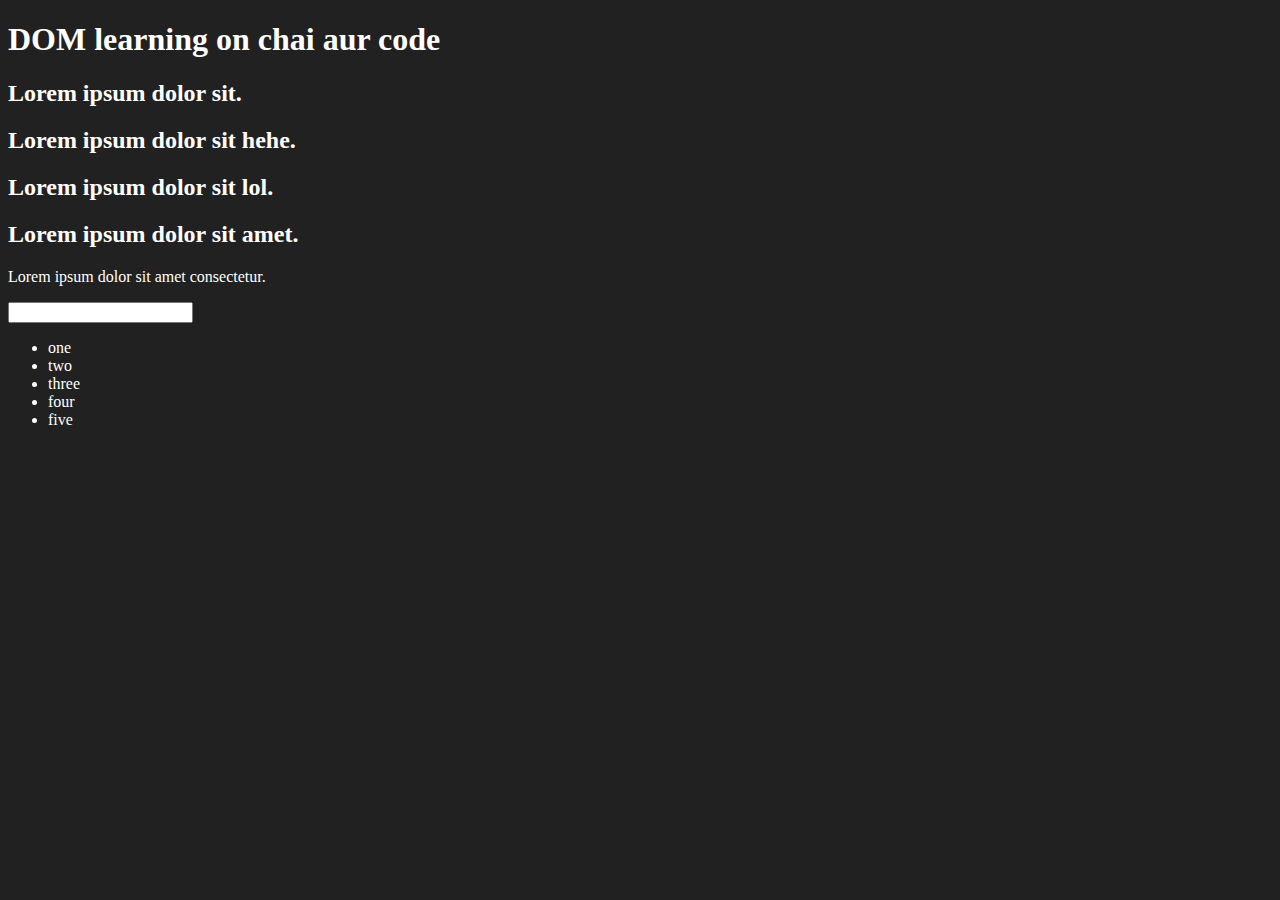
<file: 06_DOM/01_.html>
<!DOCTYPE html>
<html lang="en">

<head>
    <meta charset="UTF-8">
    <meta name="viewport" content="width=device-width, initial-scale=1.0">
    <title>DOM learning</title>
    <style>
        .bg-balck {
            background-color: #212121;
            color: #fff;
        }
    </style>
</head>

<body class="bg-balck">
    <div class="bg-balck">
        <h1 id="title" class="heading">DOM learning on chai aur code <span style="display: none;">test text</span></h1>
        <h2>Lorem ipsum dolor sit.</h2>
        <h2>Lorem ipsum dolor sit hehe.</h2>
        <h2>Lorem ipsum dolor sit lol.</h2>
        <h2>Lorem ipsum dolor sit amet.</h2>
        <p>Lorem ipsum dolor sit amet consectetur.</p>
        <input type="password" name="" id="">

        <ul>
        <li class="list-item">one</li>
        <li class="list-item">two</li>
        <li class="list-item">three</li>
        <li class="list-item">four</li>
        <li class="list-item">five</li>
        </ul>
    </div>
</body>

</html>
</file>
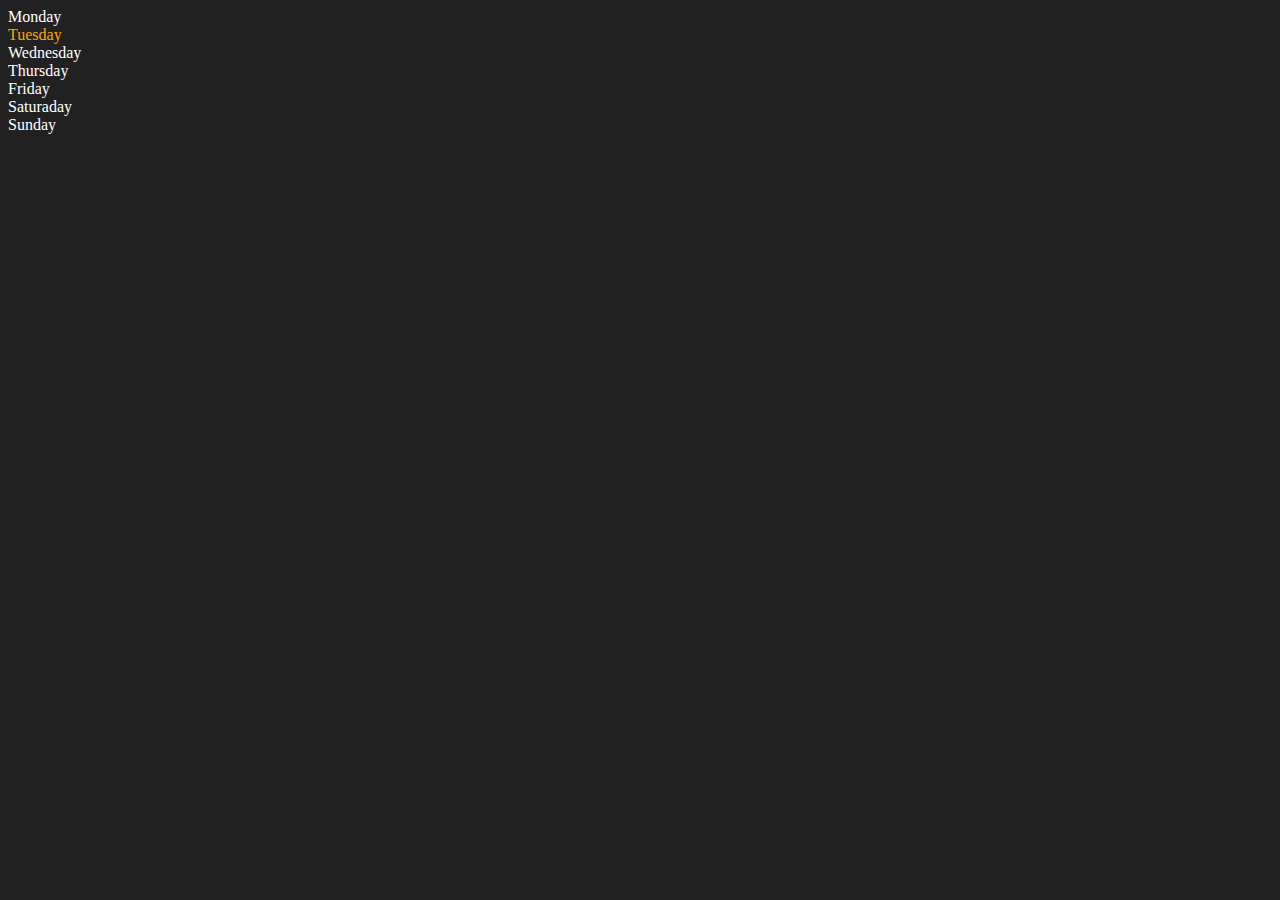
<file: 06_DOM/02_.html>
<!DOCTYPE html>
<html lang="en">
<head>
    <meta charset="UTF-8">
    <meta name="viewport" content="width=device-width,initial-scale=1.0">
    <title>DOM | Chai aur Code</title>

</head>
<body style="background-color: #212121; color: #fff;">

    <div class="parent">
        <div class="day">Monday</div>
        <div class="day">Tuesday</div>
        <div class="day">Wednesday</div>
        <div class="day">Thursday</div>
        <div class="day">Friday</div>
        <div class="day">Saturaday</div>
        <div class="day">Sunday</div>

    </div>
</body>
<script>
    const parent=document.querySelector('.parent')
    //   console.log(parent)
    //   console.log(parent.children)
    //  console.log(parent.children[1].innerHTML)

    //  for (let i= 0; i < parent.children.length; i++) {   console.log(parent.children[i].innerHTML)}
parent.children[1].style.color="orange"
// console.log(parent.firstElementChild)
// console.log(parent.lastElementChild)

const dayone=document.querySelector('.day')
// console.log(dayone)
// console.log(dayone.parentElement)
// console.log(dayone.nextElementSibling)

console.log("NODES: ", parent.childNodes)
</script>
</html>
</file>
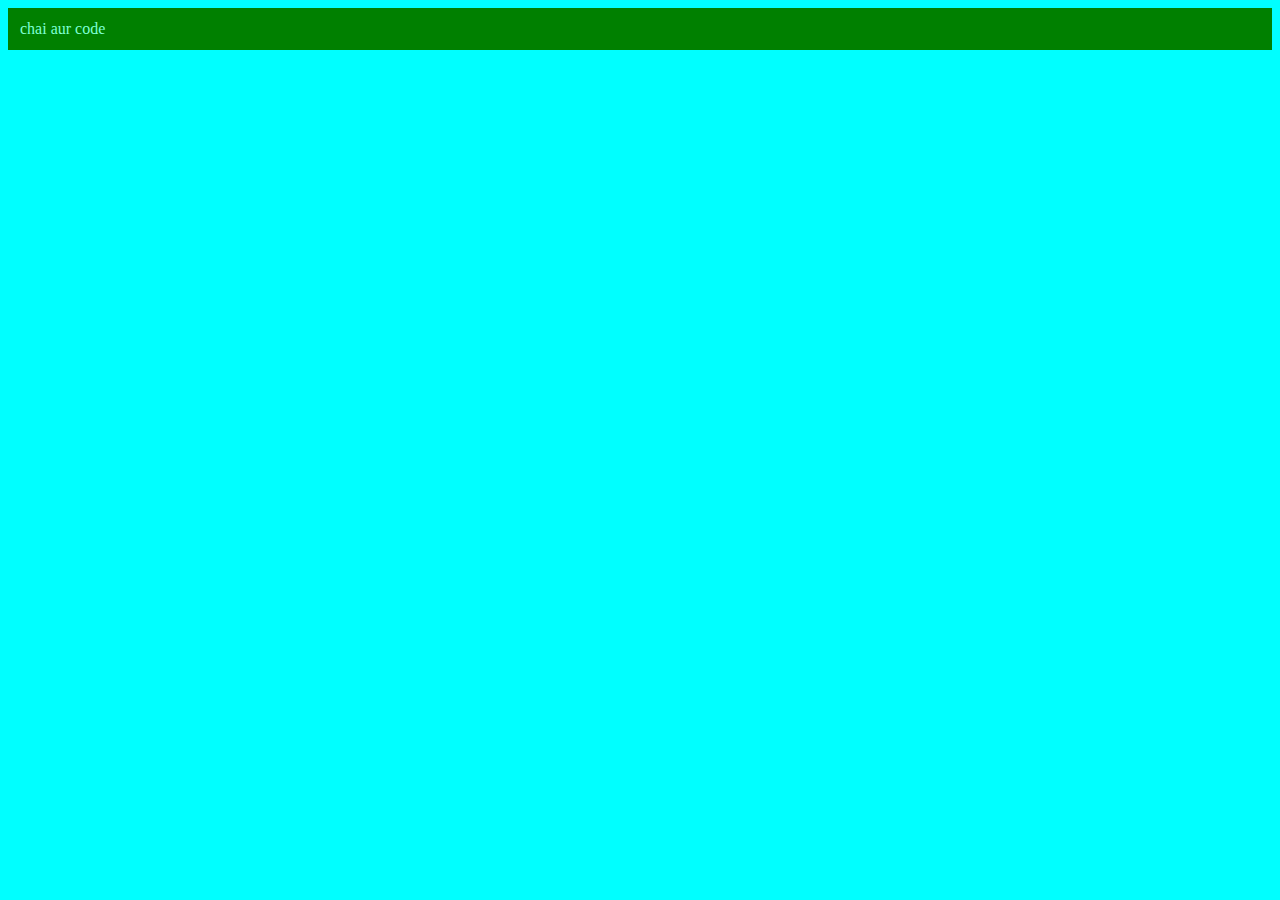
<file: 06_DOM/03_.html>
<!DOCTYPE html>
<html lang="en">
<head>
    <meta charset="UTF-8">
    <meta name="viewport" content="width=device-width, initial-scale=1.0">
    <title>Chai aur Code</title>
    
</head>
<body style="background-color:aqua; color: aquamarine;">
</body>
<script>
     const div=document.createElement('div')
     console.log(div)
div.className="main"
div.id=Math.round(Math.random()*10+1)
div.setAttribute("title","generated title")
div.style.backgroundColor="green"
div.style.padding="12px"
// div.innerText="chai aur code"
const addText=document.createTextNode("chai aur code")
div.appendChild(addText)
document.body.appendChild(div)


</script>
</html>
</file>
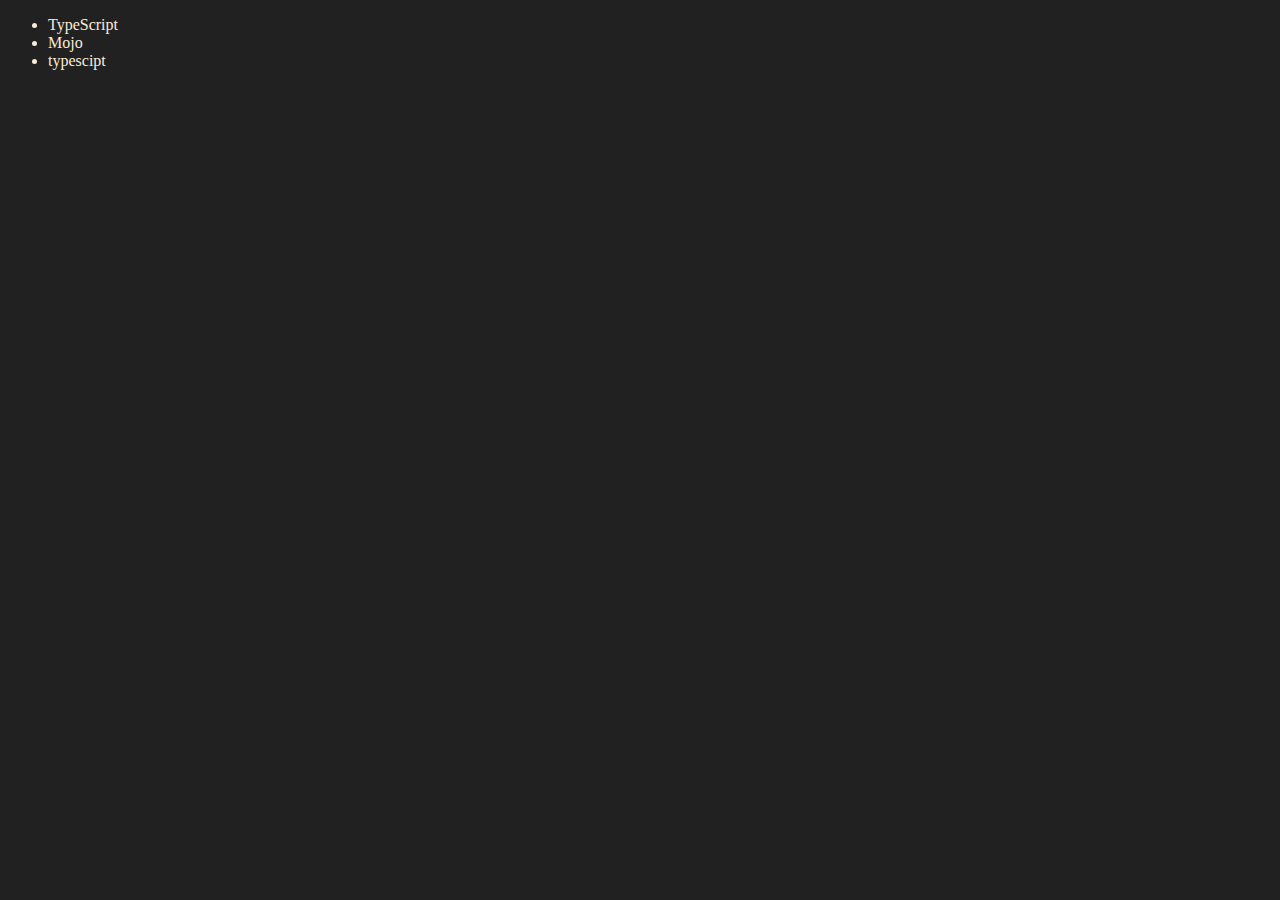
<file: 06_DOM/04_.html>
<!DOCTYPE html>
<html lang="en">
<head>
    <meta charset="UTF-8">
    <meta name="viewport" content="width=device-width, initial-scale=1.0">
    <title>Chai aur code | DOM</title>
</head>
<body style="background-color: #212121; color:antiquewhite;">
    <ul class="language">
        <li>javascript</li>
    </ul>
</body>
<script> function addLanguage (langName){
     const li= document.createElement('li');
     li.innerHTML=`${langName}`
     document.querySelector('.language').appendChild(li)
    }

 addLanguage("python")
 addLanguage("typescipt")
 function addOptiLanguage(langName){
//----or----//
  const li=document.createElement('li')
  li.appendChild(document.createTextNode(langName))
  document.querySelector('.language').appendChild(li)
 }
 addOptiLanguage('golang')

 //EDIT
 const secondLang=document.querySelector("li:nth-child(2)")
//  secondLang.innerHTML="Mojo"
 const newli=document.createElement('li')
 newli.textContent="Mojo"
 secondLang.replaceWith(newli)

//  edit
const firstLang=document.querySelector("li:first-child")
firstLang.outerHTML='<li>TypeScript</li>'
    
//remove

const lastLang=document.querySelector('li:last-child')
lastLang.remove()
    </script>
</html>
</file>
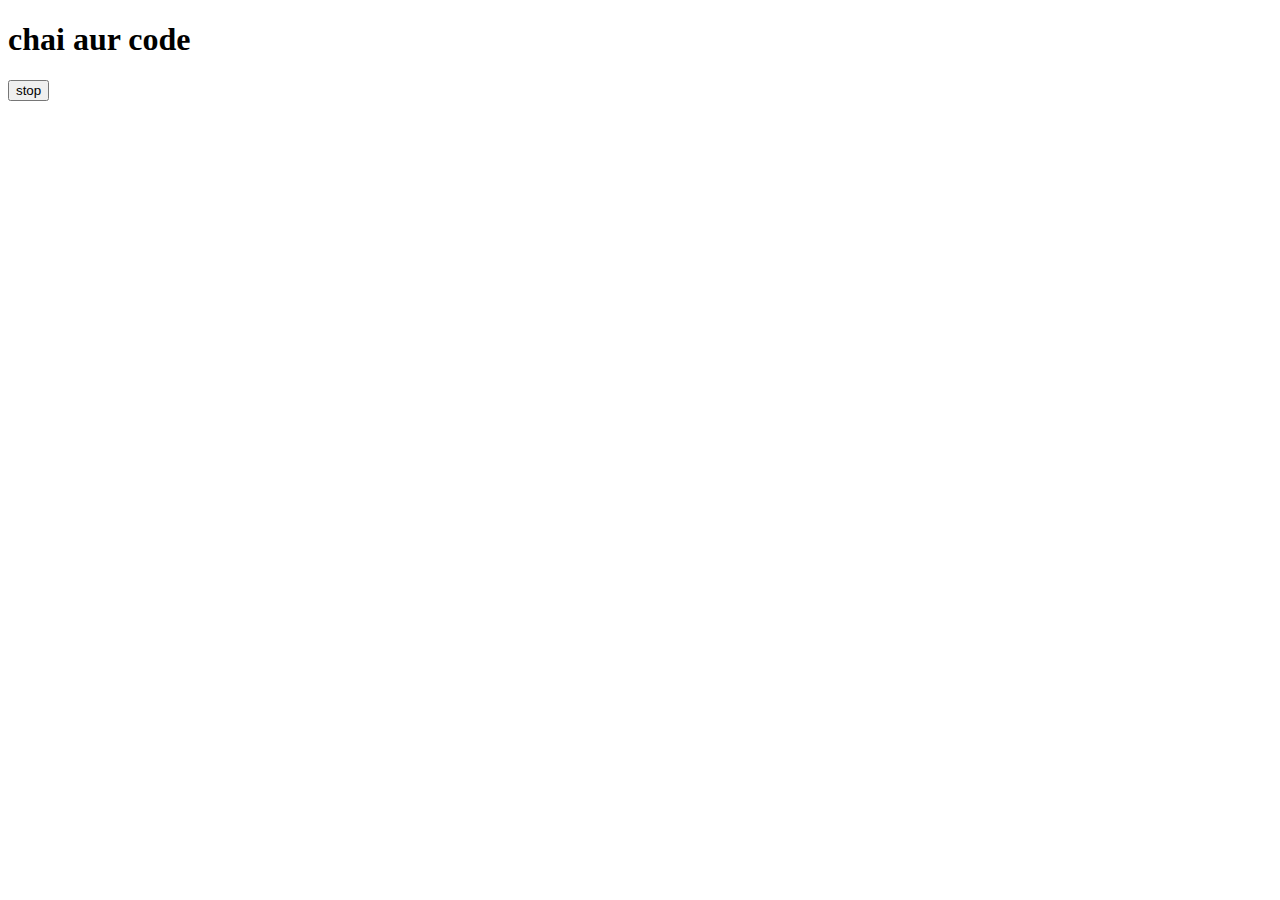
<file: 08_Events/02.html>
<!DOCTYPE html>
<html lang="en">
<head>
    <meta charset="UTF-8">
    <meta name="viewport" content="width=device-width, initial-scale=1.0">
    <title>Document</title>
</head>
<body>


<h1>chai aur code</h1>
<button id="stop">stop</button>

</body>
<script>
    const sayAman=function(){console.log("Aman");}
    const changeText=function(){document.querySelector('h1').innerHTML="best Js series"}
const changeMe=setTimeout(changeText,2000)
document.querySelector('#stop').addEventListener('click',function(){
    clearTimeout(changeMe)
    console.log("STOPPED")
})
</script>
</html>
</file>
